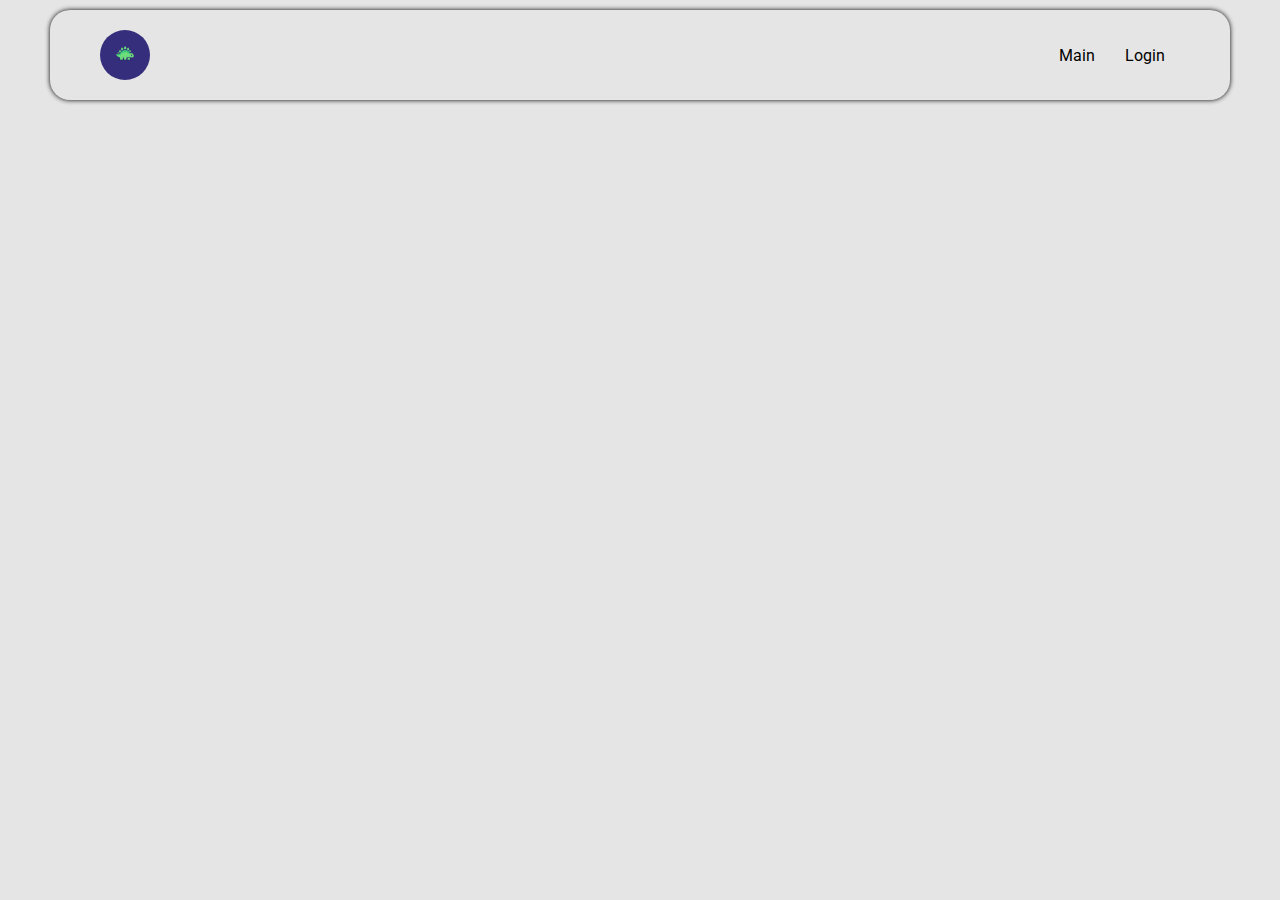
<file: index.html>
<!DOCTYPE html>
<html lang="en">
<head>
  <meta charset="UTF-8">
    <meta 
      name="viewport"
      content="width=device-width,
      user-scalable=no, initial-scale=1.0, 
      maximum-scale=1.0,
      minimum-scale=1.0"
    >
    <title>Login page</title>
    <link rel="preconnect" href="https://fonts.googleapis.com">
    <link rel="preconnect" href="https://fonts.gstatic.com">
    <link
      href="https://fonts.googleapis.com/css2?family=Roboto:wght@400;500;700&display=swap"
      rel="stylesheet"
    >
  <link rel="stylesheet" href="styles/style.css">
</head>
<body class="body">
  <header class="header">
    <div class="logo">
      <img src="image/LOGO.png" alt="LOGO" class="logo">
    </div>
    <nav class="nav">
      <a href="index.html" class="link">Main</a>
      <a href="login/login.html" class="link">Login</a>
    </nav>
  </header>
</body>
</html>
</file>
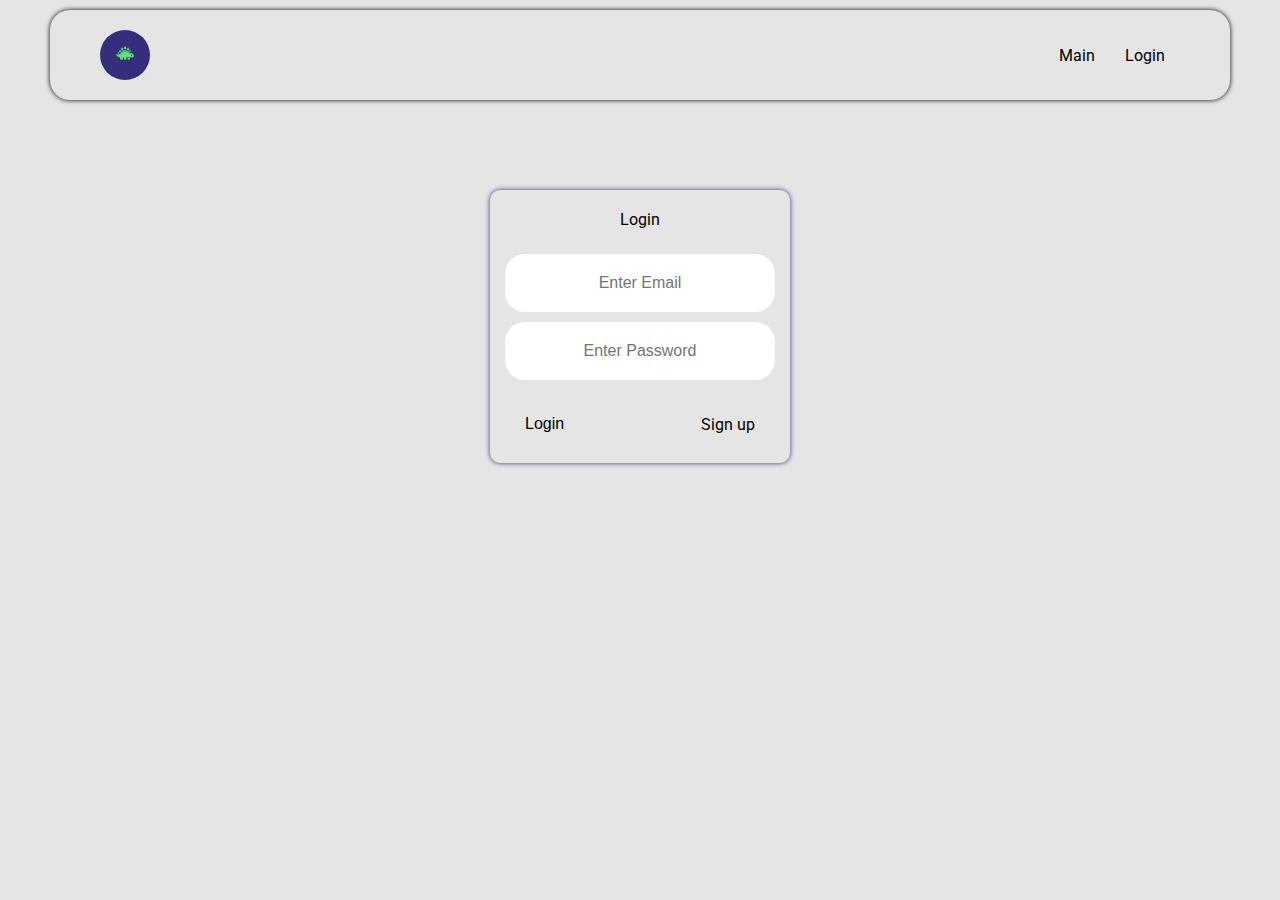
<file: login/login.html>
<!DOCTYPE html>
<html lang="en">
<head>
  <meta charset="UTF-8">
    <meta 
      name="viewport"
      content="width=device-width,
      user-scalable=no, initial-scale=1.0, 
      maximum-scale=1.0,
      minimum-scale=1.0"
    >
    <title>Login page</title>
    <link rel="preconnect" href="https://fonts.googleapis.com">
    <link rel="preconnect" href="https://fonts.gstatic.com">
    <link
      href="https://fonts.googleapis.com/css2?family=Roboto:wght@400;500;700&display=swap"
      rel="stylesheet"
    >

    <link rel="stylesheet" href="../styles/style.css">
    <link rel="stylesheet" href="../styles/form_style.css">

  </head>
<body class="body">
  <header class="header">
    <div class="logo">
      <img src="../image/LOGO.png" alt="LOGO" class="logo">
    </div>
    <nav class="nav">
      <a href="../index.html" class="link">Main</a>
      <a href="../login/login.html" class="link">Login</a>
    </nav>
  </header>
  <div class="form_container">
    <div class="form">
      <div class="form_title">Login</div>
      <form action="/" method="post">
        <div class="form_input">

        <input
          type="email"
          placeholder="Enter Email"
          name="email"
          require
          class="form_fild"
        >

        <input
          type="password"
          placeholder="Enter Password"
          name="password"
          required
          class="form_fild"
        >
        </div>

        <div class="login_button">
          <div class="button_login">
            <button class="button">Login</button>
          </div>
          <div>
            <a href="../register/register.html" class="link">Sign up</a>
        </div>
        </div>
      </form>
    </div>
  </div>
</body>
</html>
</file>
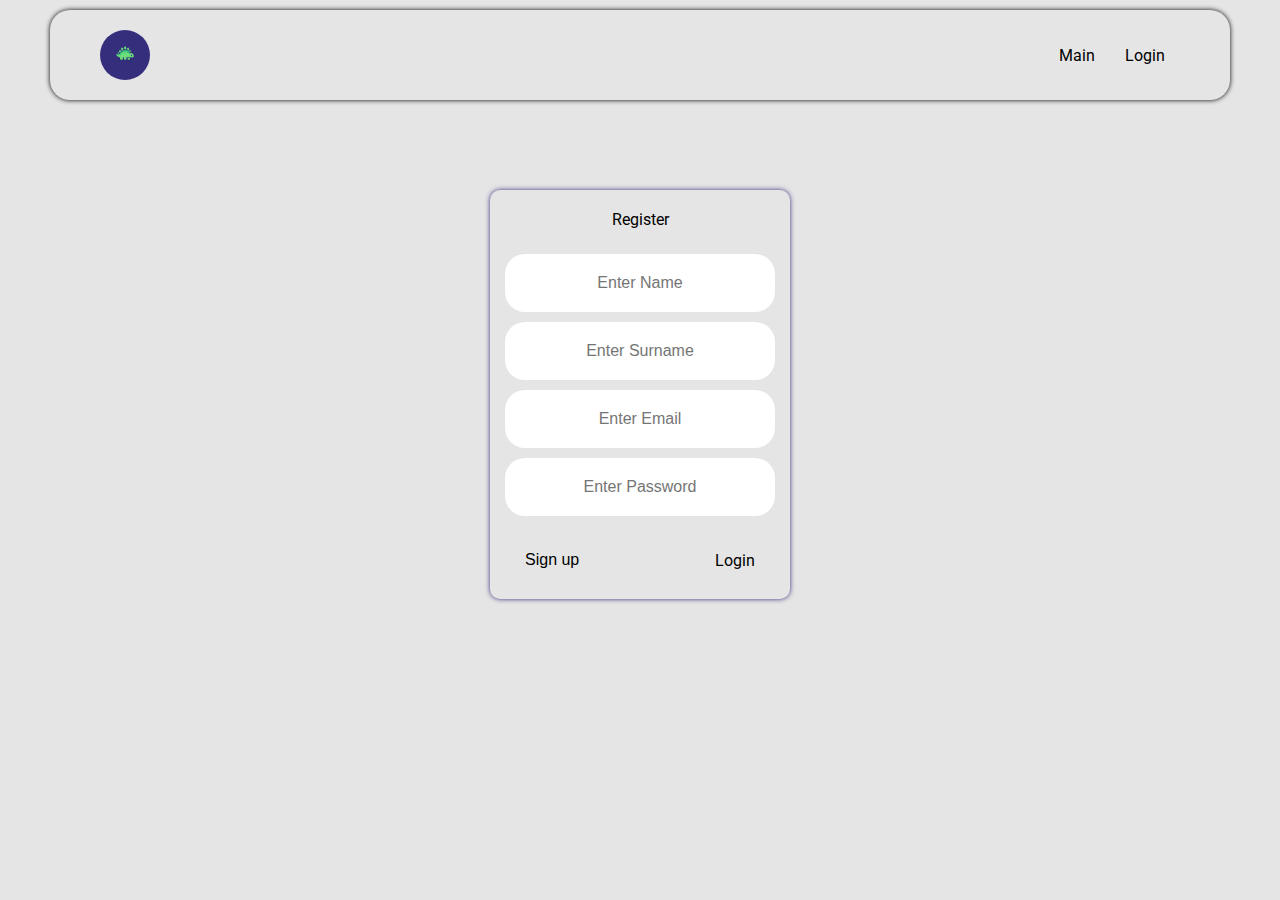
<file: register/register.html>
<!DOCTYPE html>
<html lang="en">
<head>
  <meta charset="UTF-8">
    <meta 
      name="viewport"
      content="width=device-width,
      user-scalable=no, initial-scale=1.0, 
      maximum-scale=1.0,
      minimum-scale=1.0"
    >
    <title>Login page</title>
    <link rel="preconnect" href="https://fonts.googleapis.com">
    <link rel="preconnect" href="https://fonts.gstatic.com">
    <link
      href="https://fonts.googleapis.com/css2?family=Roboto:wght@400;500;700&display=swap"
      rel="stylesheet"
    >
  <link rel="stylesheet" href="../styles/form_style.css">
  <link rel="stylesheet" href="../styles/style.css">
</head>
<body class="body">
  <header class="header">
    <div class="logo">
      <img src="../image/LOGO.png" alt="LOGO" class="logo">
    </div>
    <nav class="nav">
      <a href="../index.html" class="link">Main</a>
      <a href="../login/login.html" class="link">Login</a>
    </nav>
  </header>

  <div class="form_container">
    <div class="form">
      <div class="form_title">Register</div>
      <form action="http://localhost:8080/register" method="post">
        <div class="form_input">
          <input
          type="text"
          placeholder="Enter Name"
          name="name"
          required
          pattern="/\s/"
          class="form_fild"
        >
      
        <input
          type="text" 
          placeholder="Enter Surname" 
          name="surname" 
          required
          class="form_fild"
        >

        <input
          type="email"
          placeholder="Enter Email"
          name="login"
          require
          class="form_fild"
        >

        <input
          type="password"
          placeholder="Enter Password"
          name="password"
          required
          class="form_fild"
        >
        </div>

        <div class="login_button">
          <div class="button_login">
            <button
              type="button"
              class="button"
              id="registerButton"
            >Sign up</button>
          </div>
          <div>
            <a href="../login/login.html" class="link">Login</a>
          </div>
        </div>
      </form>
    </div>
  </div>
  <script src="../scripts/register.js"></script>
</body>
</html>
</file>
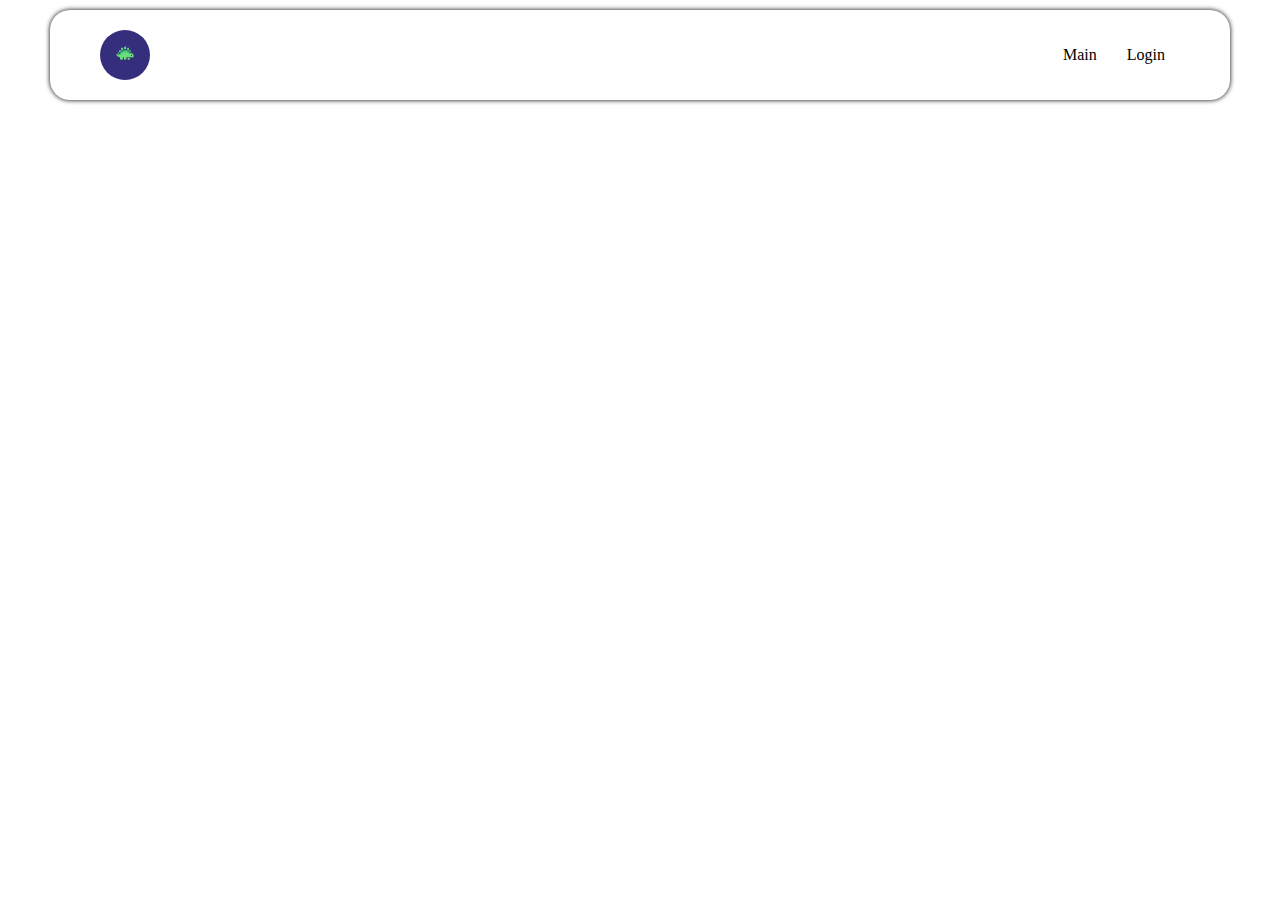
<file: user_details/user_details.html>
<!DOCTYPE html>
<html lang="en">
<head>
  <meta charset="UTF-8">
    <meta 
      name="viewport"
      content="width=device-width,
      user-scalable=no, initial-scale=1.0, 
      maximum-scale=1.0,
      minimum-scale=1.0"
    >
    <title>Login page</title>
    <link rel="preconnect" href="https://fonts.googleapis.com">
    <link rel="preconnect" href="https://fonts.gstatic.com">
    <link
      href="https://fonts.googleapis.com/css2?family=Roboto:wght@400;500;700&display=swap"
      rel="stylesheet"
    >
  <link rel="stylesheet" href="../styles/style.css">
</head>
<body>
  <header class="header">
    <div class="logo">
      <img src="../image/LOGO.png" alt="LOGO" class="logo">
    </div>
    <nav class="nav">
      <a href="index.html" class="link">Main</a>
      <a href="login/login.html" class="link">Login</a>
    </nav>
  </header>

  <div class="user_ditails">
    
  </div>
</body>
</html>
</file>
<file: styles/style.css>
* {
  margin: 0;
  box-sizing: border-box;
}

.body {
  font-family: "Roboto", sans-serif;
  font-style: normal;
  background-color: #e5e5e5;
  
}

.logo {
  height: 50px;
  width: 50px;
  border-radius: 50%;
  display: inline-block;
}

.header {
  margin: 10px 50px;
  display: flex;
  justify-content: space-between;
  padding: 20px 50px;
  border-radius: 20px;
  box-shadow: 0px 0px 5px black;
}

.nav {
  display: inline-block;
  display: flex;
  align-items: center;
}

.link {
  text-decoration: none;
  color: black;
  padding: 15px;
  border-radius: 20px;
}

.link:hover {
    background-color: #6BDD7A;
}

.button {
  padding: 15px;
  border-radius: 20px;
  border: none;
  cursor: pointer;
  background-color: inherit;
  font-size: inherit;
}

.button:hover {
  background-color: #6BDD7A;
}

.login_button {
  display: flex;
  padding: 5px 10px;
  justify-content: space-between;
  align-items: center;
  margin: 10px;
}
</file>
<file: styles/form_style.css>
.form_title {
  margin: 10px;
  text-align: center;
  padding: 10px;
  border-radius: 5px;
}

.form_fild {
  text-align: center;
  padding: 20px;
  margin: 5px 15px;
  font-size: inherit;
  outline: none;
  border-top-style: hidden;
  border-right-style: hidden;
  border-left-style: hidden;
  border-bottom-style: hidden;
  border-radius: 20px;
}

.form_input {
  display: flex;
  flex-direction: column;
  justify-content: center;
}

.form {
  border-radius: 10px;
  height: max-content;
  width: 300px;
  box-shadow: 0px 0px 5px #352E7C;
}

.form_container {
  display: flex;
  justify-content: center;
  margin-top: 90px;
  height: 100vh - 25%;
}
</file>
